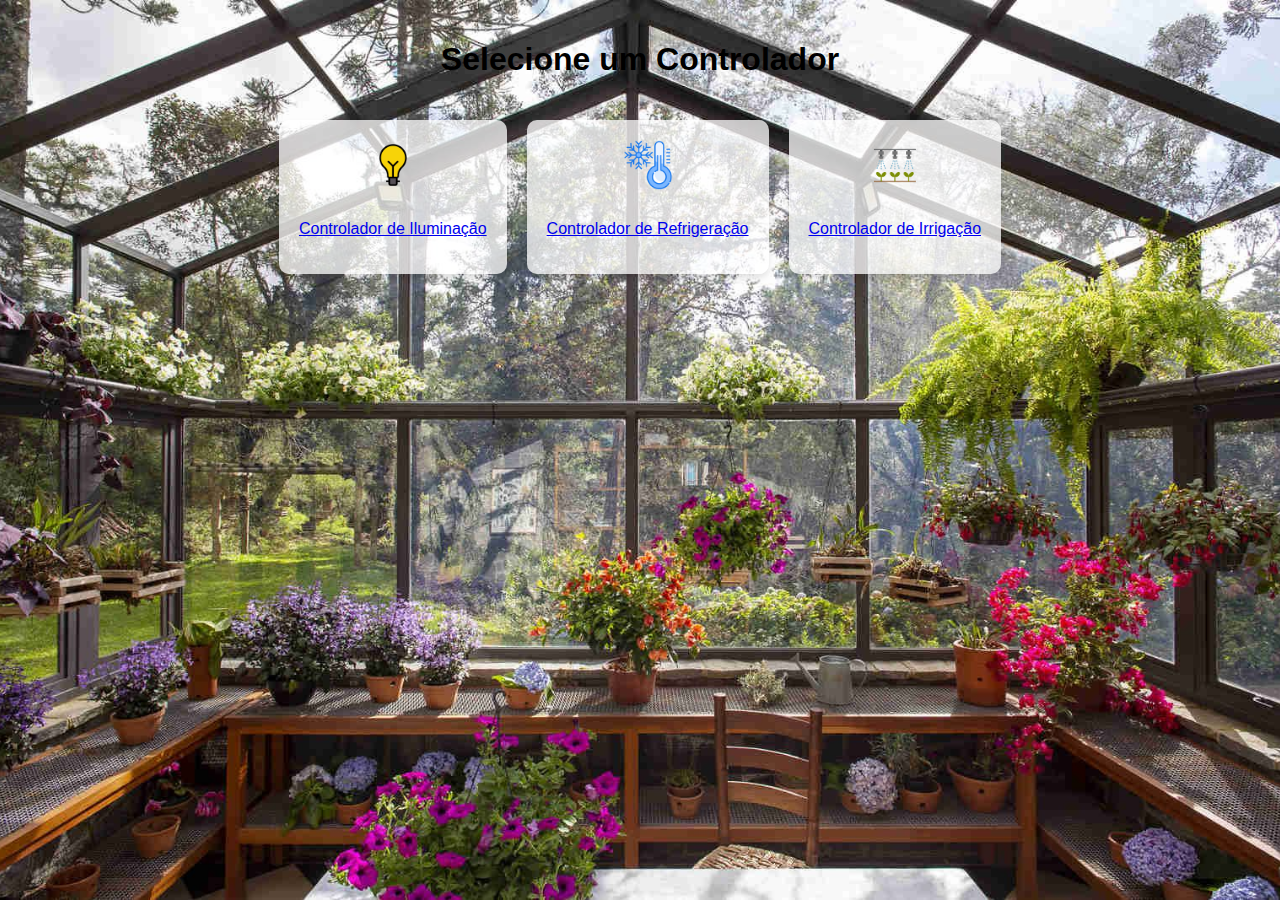
<file: client/templates/index.html>
<!DOCTYPE html>
<html lang="en">
<head>
    <meta charset="UTF-8">
    <meta name="viewport" content="width=device-width, initial-scale=1.0">
    <title>Agricultura Inteligente</title>
    <link rel="icon" href="../static/img/logo.png" type="image/png">
    <link rel="stylesheet" href="../static/style.css">
</head>
<body>
    <div class="container">
        <h1>Selecione um Controlador</h1>
        <div class="controllers">
            <a href="/controller/lighting" class="controller">
                <img src="../static/img/light_sensor.png" alt="Iluminação" class="icon">
                <p>Controlador de Iluminação</p>
            </a>
            <a href="/controller/cooling" class="controller">
                <img src="../static/img/cooling_sensor.png" alt="Refrigeração" class="icon">
                <p>Controlador de Refrigeração</p>
            </a>
            <a href="/controller/irrigation" class="controller">
                <img src="../static/img/irrigation_sensor.png" alt="Irrigação" class="icon">
                <p>Controlador de Irrigação</p>
            </a>
            </a>
        </div>

    </div>
</body>
</html>
</file>
<file: client/static/style.css>
body {
    margin: 0;
    padding: 0;
    font-family: Arial, sans-serif;
    background: url('./img/background.jpg') no-repeat center center fixed;
    background-size: cover;
    color: black;
}

.navbar {
    background: #fff;
    box-shadow: 0 4px 6px rgba(0, 0, 0, 0.1);
    padding: 10px 20px;
    position: sticky;
    top: 0;
    z-index: 1000;
}

.navbar ul {
    list-style: none;
    margin: 0;
    padding: 0;
    display: flex;
    justify-content: space-around;
}

.navbar ul li {
    display: inline;
}

.navbar ul li a {
    text-decoration: none;
    color: #000;
    font-weight: bold;
    padding: 10px 15px;
    transition: background 0.3s ease;
}

.navbar ul li a:hover {
    background: rgba(0, 0, 0, 0.1);
    border-radius: 5px;
}

.container, .controller-section {
    display: flex;
    flex-direction: column;
    align-items: center;
    gap: 20px;
    padding: 20px;
}

.actuators, .sensors, .charts , .controllers{
    display: flex;
    gap: 20px;
    flex-wrap: wrap;
    justify-content: center;
    width: 100%;
}

.actuator, .sensor, .chart, .controller {
    background: rgba(255, 255, 255, 0.75);
    border-radius: 10px;
    padding: 20px;
    text-align: center;
    box-shadow: 0 4px 6px rgba(0, 0, 0, 0.1);
    min-width: 150px;
}

.icon {
    width: 50px;
    height: 50px;
    margin-bottom: 10px;
}

.chart canvas {
    width: 100%;
    max-width: 400px;
    height: 200px;
}

.main-container {
    display: flex;
    justify-content: center;
    align-items: center;
    height: 100vh;
}

.form-container {
    background: rgba(255, 255, 255, 0.75);
    padding: 20px;
    border-radius: 10px;
    box-shadow: 0 4px 8px rgba(0, 0, 0, 0.2);
    width: 400px;
    text-align: center;
}

.form-container h2 {
    margin-bottom: 20px;
    color: #333;
}

.form-container label {
    display: block;
    margin: 10px 0;
    color: #333;
}

.form-container input[type="number"],
.form-container input[type="checkbox"] {
    margin-top: 5px;
    margin-bottom: 15px;
}

.form-container button {
    background: #007BFF;
    color: white;
    border: none;
    padding: 10px 20px;
    border-radius: 5px;
    cursor: pointer;
    transition: background 0.3s ease;
}

.form-container button:hover {
    background: #0056b3;
}

.form-container form button {
    display: block;
    margin-top: 20px; /* Adiciona um espaço acima do botão */
    width: 100%; /* Opcional: faz o botão ocupar toda a largura do formulário */
}

.chart-container {
    background: rgba(255, 255, 255, 0.95); /* Fundo branco com leve transparência */
    border-radius: 15px; /* Bordas arredondadas mais suaves */
    padding: 30px; /* Mais espaçamento interno */
    box-shadow: 0 6px 8px rgba(0, 0, 0, 0.2); /* Sombra mais evidente */
    width: 3000; /* Largura máxima maior */
    margin: 10px auto; /* Centraliza e adiciona mais espaço vertical */
    text-align: center; /* Centraliza o texto */
}

.chart-container h3 {
    margin-bottom: 20px; /* Mais espaço entre o título e o gráfico */
    color: #333; /* Cor do título */
    font-size: 1.5rem; /* Tamanho maior da fonte */
    font-weight: bold; /* Texto em negrito */
}

.chart-container canvas {
    width: 100%; /* Largura total do contêiner */
    height: auto; /* Altura ajustada automaticamente */
    width: 750px; /* Maior largura máxima */
    height: 500px; /* Maior altura máxima */
}

form button {
    background: #007BFF; /* Cor azul */
    color: white; /* Texto branco */
    border: none; /* Remove a borda padrão */
    padding: 10px 20px; /* Espaçamento interno para um botão maior */
    border-radius: 15px; /* Bordas arredondadas */
    cursor: pointer; /* Aponta o cursor para o botão */
    font-size: 16px; /* Tamanho da fonte ajustado */
    transition: background 0.3s ease, transform 0.2s ease; /* Animação para hover */
    box-shadow: 0 4px 6px rgba(0, 0, 0, 0.1); /* Sombra leve */
}

form button:hover {
    background: #0056b3; /* Cor azul mais escura ao passar o mouse */
    transform: scale(1.05); /* Leve aumento no tamanho */
}

form button:active {
    background: #003f7f; /* Azul mais escuro ao clicar */
    transform: scale(0.95); /* Leve redução no tamanho */
}
</file>
